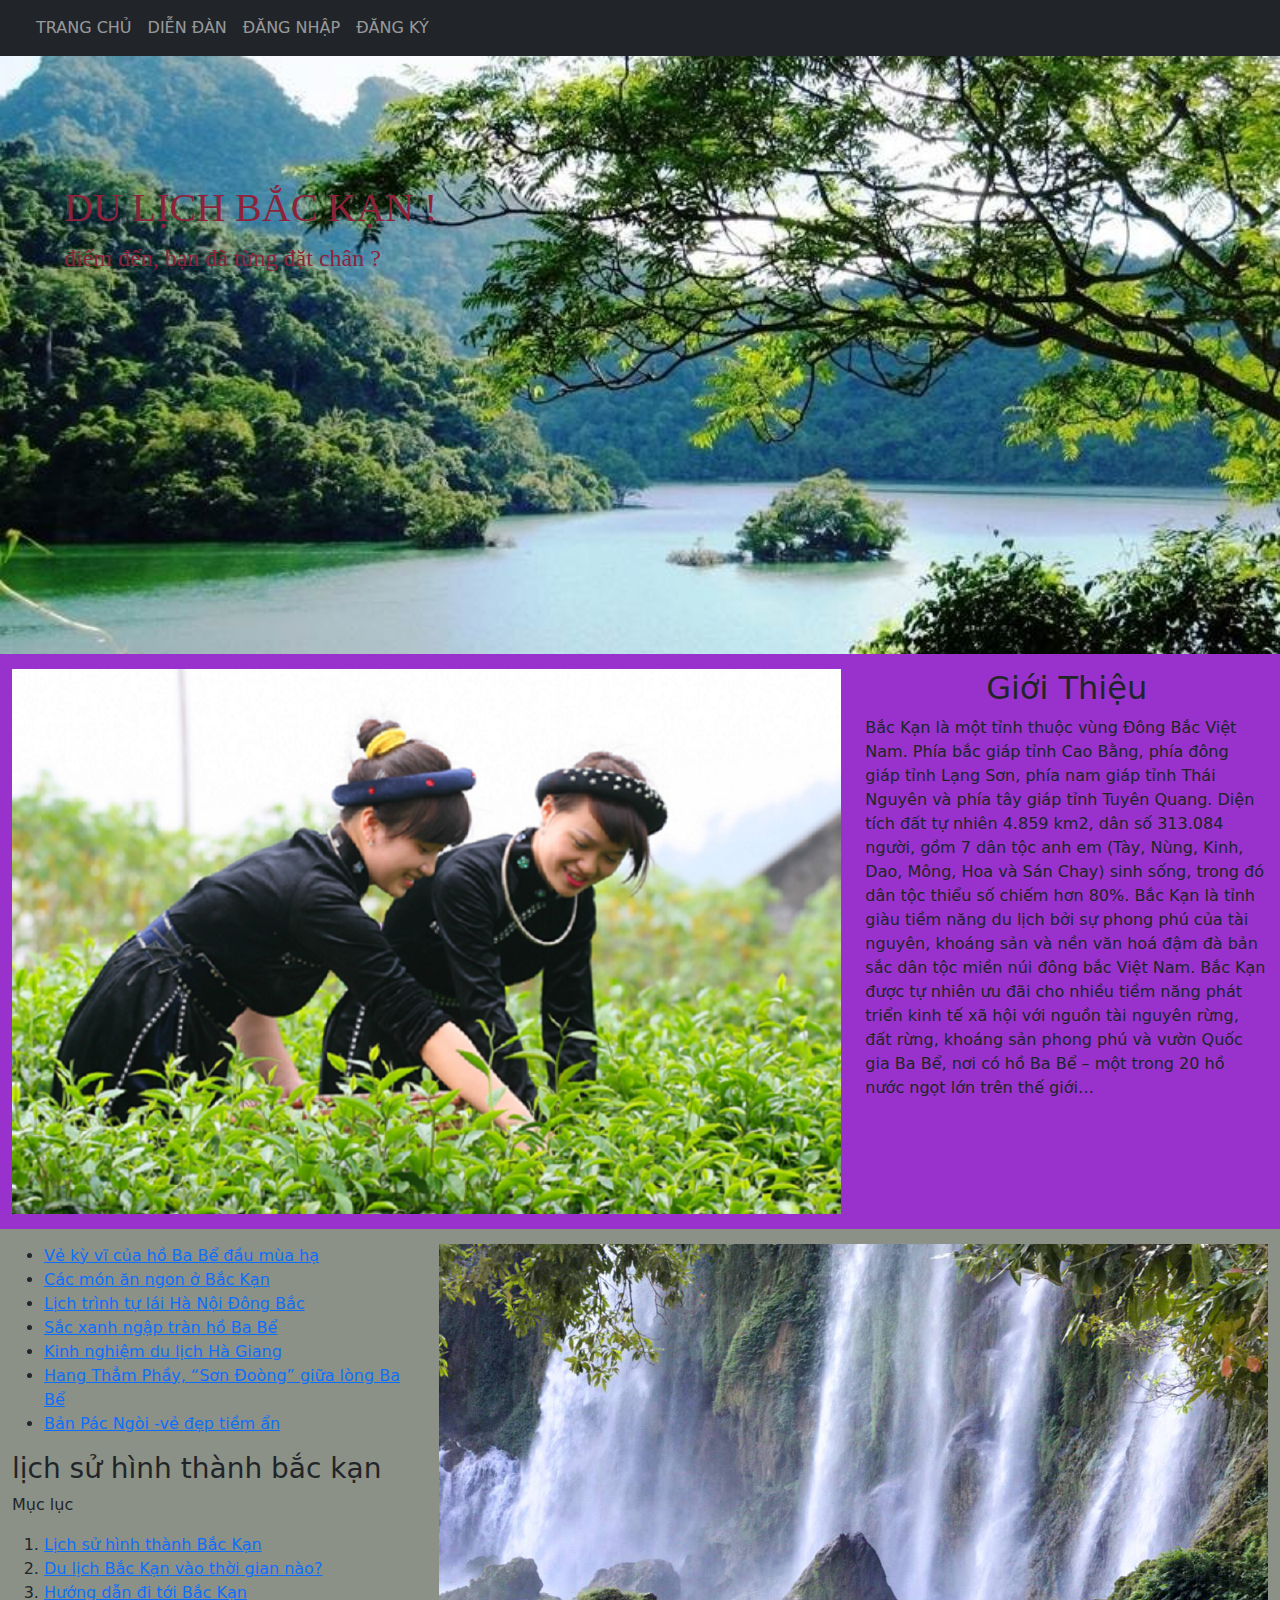
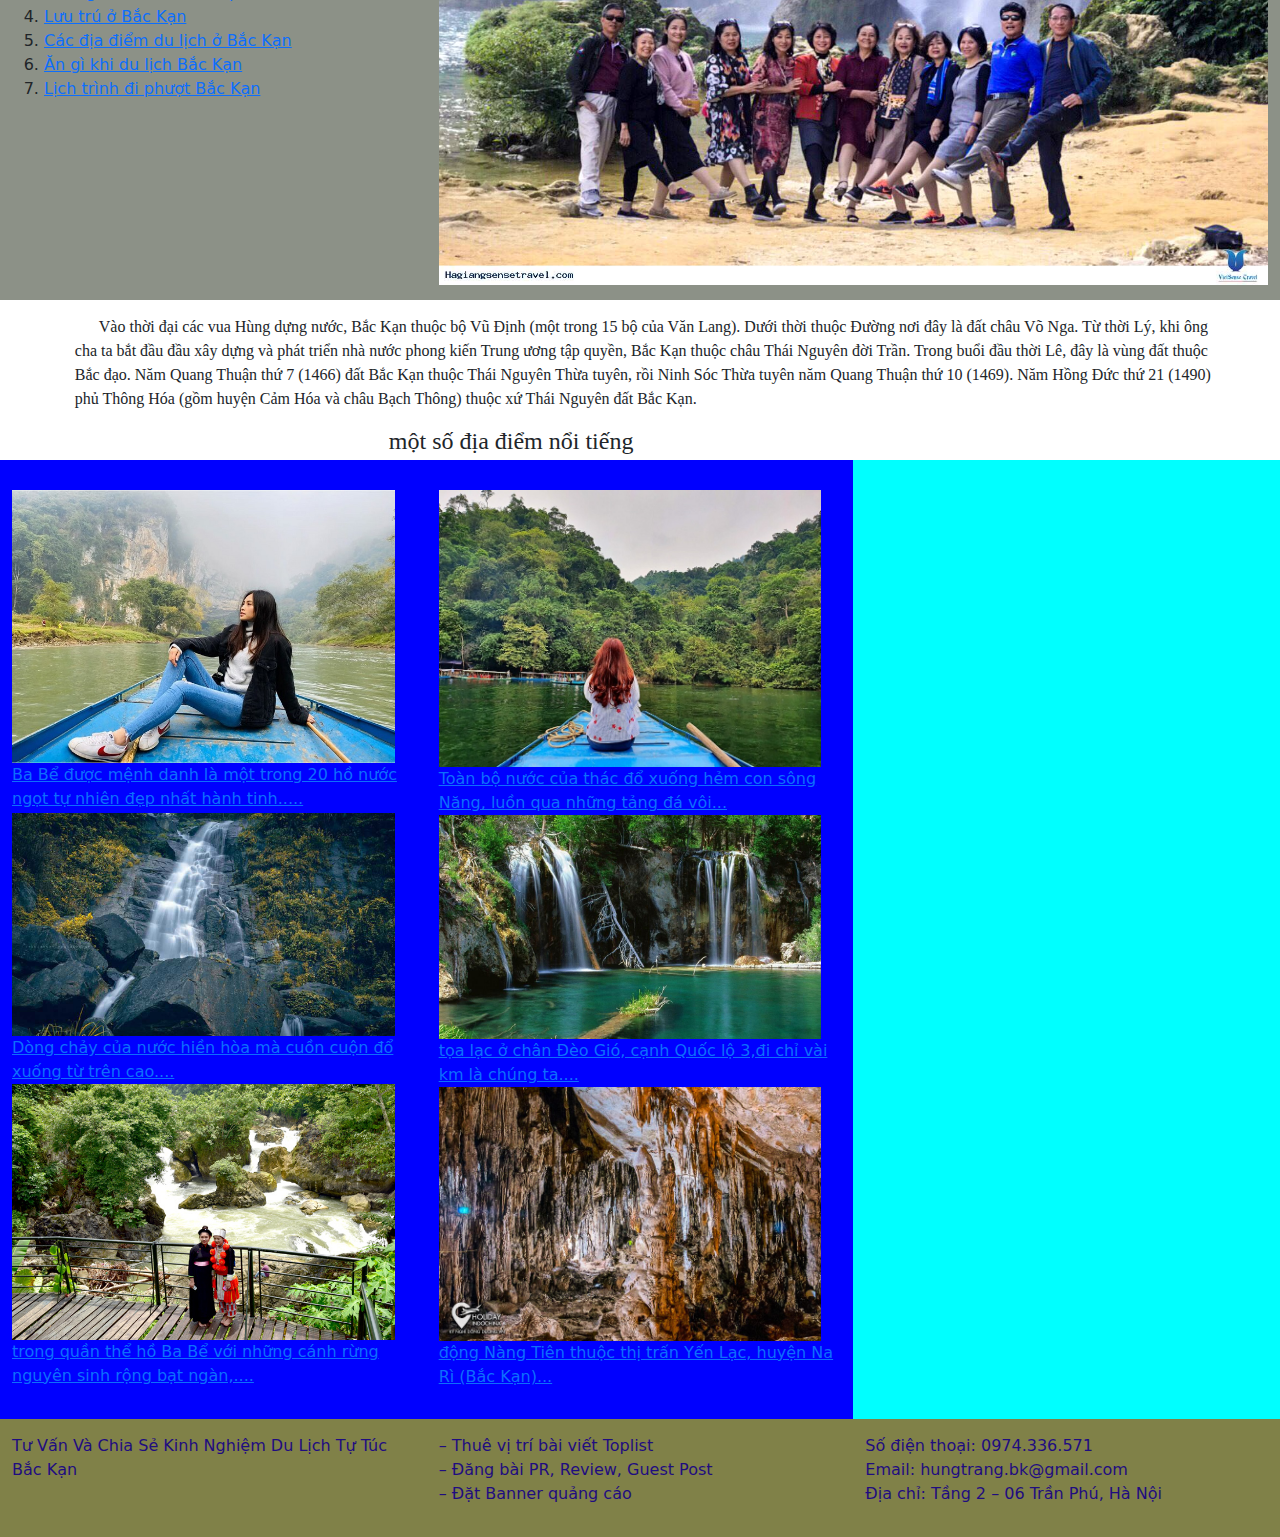
<file: index.html>
<!DOCTYPE html>
<html>
  <head>
    <title>project4</title>
    <meta charset="utf-8" />
    <link href="css/mobile.css" rel="stylesheet" type="text/css" />
    <meta name="viewport" content="width=device-width, initial-scale=1" />
    <link href="css/table.css" rel="stylesheet" type="text/css" />
    <link href="css/pc.css" rel="stylesheet" type="text/css" />
    <link rel="preconnect" href="https://fonts.googleapis.com" />
    <link rel="preconnect" href="https://fonts.gstatic.com" crossorigin />
    <link
      href="https: //fonts.googleapis.com/css2? family = Lora: ital @ 1 & display = swap "
      rel=" stylesheet "
    />
    <link
      href="https://cdn.jsdelivr.net/npm/bootstrap@5.1.3/dist/css/bootstrap.min.css"
      rel="stylesheet"
    />
    <link rel="preconnect" href="https://fonts.googleapis.com" />
    <link rel="preconnect" href="https://fonts.gstatic.com" crossorigin />
    <link
      href="https: //fonts.googleapis.com/css2? family = Lora: ital @ 1 &family = Roboto + Slab: wght @ 300 & display = swap "
      rel=" stylesheet "
    />
  </head>
  <body>
    <div class="menu">
      <nav class="navbar navbar-expand-lg navbar-dark bg-dark">
        <div class="container-fluid">
          <a class="navbar-brand" href="#"></a>
          <button
            class="navbar-toggler"
            type="button"
            data-bs-toggle="collapse"
            data-bs-target="#navbarSupportedContent"
            aria-controls="navbarSupportedContent"
            aria-expanded="false"
            aria-label="Toggle navigation"
          >
            <span class="navbar-toggler-icon"></span>
          </button>
          <div class="collapse navbar-collapse" id="navbarSupportedContent">
            <ul class="navbar-nav me-auto mb-2 mb-lg-0">
              <li class="nav-item">
                <a class="nav-link" aria-current="page" href="index.html"
                  >Trang chủ</a
                >
              </li>
              <li class="nav-item">
                <a class="nav-link" href="">diễn đàn</a>
              </li>
              <li class="nav-item">
                <a class="nav-link" href="project2/login.html" target="_blank"
                  >đăng nhập</a
                >
              </li>
              <li class="nav-item">
                <a class="nav-link" href="lk2.html">đăng ký</a>
              </li>
            </ul>
          </div>
        </div>
      </nav>
    </div>
    <div class="absolute">
      <h1>DU LỊCH BẮC KẠN !</h1>
      <p>điểm đến, bạn đã từng đặt chân ?</p>
    </div>
    <img class="margin1" src="image/banner.png" width="100%" height="auto" />
    <div class="container-fluid one">
      <div class="row">
        <div class="col-md-8 side-img">
          <img class="margin2" src="image/marge2.jpg" />
        </div>
        <div class="col-lg-4 col-sm-12 main">
          <h2>Giới Thiệu</h2>
          <p>
            Bắc Kạn là một tỉnh thuộc vùng Đông Bắc Việt Nam. Phía bắc giáp tỉnh
            Cao Bằng, phía đông giáp tỉnh Lạng Sơn, phía nam giáp tỉnh Thái
            Nguyên và phía tây giáp tỉnh Tuyên Quang. Diện tích đất tự nhiên
            4.859 km2, dân số 313.084 người, gồm 7 dân tộc anh em (Tày, Nùng,
            Kinh, Dao, Mông, Hoa và Sán Chay) sinh sống, trong đó dân tộc thiểu
            số chiếm hơn 80%. Bắc Kạn là tỉnh giàu tiềm năng du lịch bởi sự
            phong phú của tài nguyên, khoáng sản và nền văn hoá đậm đà bản sắc
            dân tộc miền núi đông bắc Việt Nam. Bắc Kạn được tự nhiên ưu đãi cho
            nhiều tiềm năng phát triển kinh tế xã hội với nguồn tài nguyên rừng,
            đất rừng, khoáng sản phong phú và vườn Quốc gia Ba Bể, nơi có hồ Ba
            Bể – một trong 20 hồ nước ngọt lớn trên thế giới…
          </p>
        </div>
      </div>
    </div>
    <div class="container-fluid khung">
      <div class="row">
        <div class="col-s-6 col-md-4">
          <ul>
            <li>
              <a href="Project3/index.html">Vẻ kỳ vĩ của hồ Ba Bể đầu mùa hạ</a>
            </li>
            <li><a href="Project1/index.html">Các món ăn ngon ở Bắc Kạn</a></li>
            <li><a href="lk2.html">Lịch trình tự lái Hà Nội Đông Bắc</a></li>
            <li><a href="lk2.html">Sắc xanh ngập tràn hồ Ba Bể</a></li>
            <li><a href="lk2.html">Kinh nghiệm du lịch Hà Giang</a></li>
            <li>
              <a href="lk2.html">Hang Thẳm Phầy, “Sơn Đoòng” giữa lòng Ba Bể</a>
            </li>
            <li>
              <a href="project4/index.html">Bản Pác Ngòi -vẻ đẹp tiềm ẩn</a>
            </li>
          </ul>
          <h3>lịch sử hình thành bắc kạn</h3>
          <p>Mục lục</p>
          <ol>
            <li><a href=""> Lịch sử hình thành Bắc Kạn</a></li>
            <li><a href=""> Du lịch Bắc Kạn vào thời gian nào?</a></li>
            <li><a href=""> Hướng dẫn đi tới Bắc Kạn</a></li>
            <li><a href=""> Lưu trú ở Bắc Kạn</a></li>
            <li><a href=""> Các địa điểm du lịch ở Bắc Kạn</a></li>
            <li><a href=""> Ăn gì khi du lịch Bắc Kạn</a></li>
            <li><a href="">Lịch trình đi phượt Bắc Kạn</a></li>
          </ol>
        </div>
        <div class="col-s-6 col-md-8">
          <img class="miu" src="image/img1.jpg" miu />
        </div>
      </div>
    </div>
    <div class="container-fluid">
      <div class="row sử">
        <div class="col-md-12">
          <p>
            Vào thời đại các vua Hùng dựng nước, Bắc Kạn thuộc bộ Vũ Định (một
            trong 15 bộ của Văn Lang). Dưới thời thuộc Đường nơi đây là đất châu
            Võ Nga. Từ thời Lý, khi ông cha ta bắt đầu đầu xây dựng và phát
            triển nhà nước phong kiến Trung ương tập quyền, Bắc Kạn thuộc châu
            Thái Nguyên đời Trần. Trong buổi đầu thời Lê, đây là vùng đất thuộc
            Bắc đạo. Năm Quang Thuận thứ 7 (1466) đất Bắc Kạn thuộc Thái Nguyên
            Thừa tuyên, rồi Ninh Sóc Thừa tuyên năm Quang Thuận thứ 10 (1469).
            Năm Hồng Đức thứ 21 (1490) phủ Thông Hóa (gồm huyện Cảm Hóa và châu
            Bạch Thông) thuộc xứ Thái Nguyên đất Bắc Kạn.
          </p>
          <h4>một số địa điểm nổi tiếng</h4>
        </div>
      </div>
    </div>
    <div class="container-fluid box">
      <div class="row">
        <div class="co-s-6 col-md-8">
          <div class="row">
            <div class="col-md-6 box">
              <img src="image/hồ ba bể.jpg" width="95%" />
              <figcaption>
                <a href=""
                  >Ba Bể được mệnh danh là một trong 20 hồ nước ngọt tự nhiên
                  đẹp nhất hành tinh.....</a
                >
              </figcaption>
              <img class="img1" src="image/thác bạc.jpg" width="95%" />
              <figcaption>
                <a href=""
                  >Dòng chảy của nước hiền hòa mà cuồn cuộn đổ xuống từ trên
                  cao....</a
                >
              </figcaption>
              <img src="image/thác đầu đẳng.jpg" width="95%" />
              <figcaption>
                <a href=""
                  >trong quần thể hồ Ba Bể với những cánh rừng nguyên sinh rộng
                  bạt ngàn,....</a
                >
              </figcaption>
            </div>
            <div class="col-md-6 box">
              <img src="image/ao-tien.jpg" width="95%" />
              <figcaption>
                <a href=""
                  >Toàn bộ nước của thác đổ xuống hẻm con sông Năng, luồn qua
                  những tảng đá vôi...</a
                >
              </figcaption>
              <img src="image/tnk.jpg" width="95%" />
              <figcaption>
                <a href="">
                  tọa lạc ở chân Đèo Gió, cạnh Quốc lộ 3,đi chỉ vài km là chúng
                  ta....</a
                >
              </figcaption>
              <img src="image/dnt.jpg" width="95%" />
              <figcaption>
                <a href=""
                  >động Nàng Tiên thuộc thị trấn Yến Lạc, huyện Na Rì (Bắc
                  Kạn)...</a
                >
              </figcaption>
            </div>
          </div>
        </div>
        <div class="col-s 6 col-md-4 video">
          <iframe
            class="video1"
            width="95%"
            height="19.5%"
            src="https://www.youtube.com/embed/CFk4ir0tGP0"
            title="YouTube video player"
            frameborder="0"
            allow="accelerometer; autoplay; clipboard-write; encrypted-media; gyroscope; picture-in-picture"
            allowfullscreen
          ></iframe>
          <iframe
            class="video1"
            width="95%"
            height="19.5%"
            src="https://www.youtube.com/embed/DTJjFPMVt04"
            title="YouTube video player"
            frameborder="0"
            allow="accelerometer; autoplay; clipboard-write; encrypted-media; gyroscope; picture-in-picture"
            allowfullscreen
          ></iframe>
          <iframe
            class="video1"
            width="95%"
            height="19.5%"
            src="https://www.youtube.com/embed/ydcwRNWOxik"
            title="YouTube video player"
            frameborder="0"
            allow="accelerometer; autoplay; clipboard-write; encrypted-media; gyroscope; picture-in-picture"
            allowfullscreen
          ></iframe>
          <iframe
            class="video1"
            width="95%"
            height="19.5%"
            src="https://www.youtube.com/embed/Ib1HkhLC1_0"
            title="YouTube video player"
            frameborder="0"
            allow="accelerometer; autoplay; clipboard-write; encrypted-media; gyroscope; picture-in-picture"
            allowfullscreen
          ></iframe>
          <iframe
            class="video1"
            width="95%"
            height="19.5%"
            src="https://www.youtube.com/embed/8wwdVeKZ8K8?start=7"
            title="YouTube video player"
            frameborder="0"
            allow="accelerometer; autoplay; clipboard-write; encrypted-media; gyroscope; picture-in-picture"
            allowfullscreen
          ></iframe>
        </div>
      </div>
    </div>
    <div class="container-fluid footer">
      <div class="row">
        <div class="col-md-4">
          <p>Tư Vấn Và Chia Sẻ Kinh Nghiệm Du Lịch Tự Túc Bắc Kạn</p>
        </div>
        <div class="col-md-4">
          <p>
            – Thuê vị trí bài viết Toplist<br />
            – Đăng bài PR, Review, Guest Post <br />– Đặt Banner quảng cáo
          </p>
        </div>
        <div class="col-md-4">
          <p>
            Số điện thoại: 0974.336.571 <br />
            Email: hungtrang.bk@gmail.com<br />
            Địa chỉ: Tầng 2 – 06 Trần Phú, Hà Nội
          </p>
        </div>
      </div>
    </div>
    <script src="https://cdn.jsdelivr.net/npm/bootstrap@5.1.3/dist/js/bootstrap.bundle.min.js"></script>
  </body>
</html>
</file>
<file: css/mobile.css>
* {
  box-sizing: border-box;
} 
body{
  font-family: 'Roboto Slab', serif;

}

[class*="col-"] {
  float: left;
  padding: 15px;
  width: 100%;
}
.absolute{position: absolute;
  color:rgb(12, 102, 182);
  margin-left :60px;
  margin-top :170px;
  font-size: 150%;
  }
  .menu li{text-transform: uppercase;}
  .sử p{
    text-indent: 1.5em ;
    margin: left 3%;
    margin-right: 3%;
 }
  body{font-family: 'Lora', serif;}
/* for mobile: */
@media only screen and (max-width: 767px) {
  img{margin-left: 1%;}
  .margin1{display: none;}
  .margin2{display: none;}
  .absolute{
    color: #0c3d5e;
    margin-left :20%;
    font-size: 150%;
    position:static;
  }
  h4{text-align: center;}
  .miu{display: none;}
  .sử p{margin-left: 4%;}
  .div itrame{height: 300px;}
  .col-s {
    width: 50%;
    margin-left: 3%;}
}
.footer{color:rgb(31, 13, 128)}
.menu{
  background-color: rgb(204, 161, 19);
  max-width: 100%;
}
.nav-item{
  text-transform: uppercase;
  color: rgb(83, 12, 110);
}
div> h2{
    
  text-align: center;
}
</file>
<file: css/table.css>
[class*="col-s-"] {
  float: left;
  padding: 15px;
  width: 100%;
}
.box{margin-top: -1.5%;}
  @media only screen and (min-width: 768px) {
    /* For tablets: */
    
    .absolute{color:blueviolet}
    .miu{width: 100%;}
   .margin2{display: none;}
  .menu{background-color: lightpink;}
   .sử p{
     text-indent: 1.5em;
     margin-left: 5%;
     margin-right: 3%;
     font-family: 'Lora', serif;
  }
  .img1{padding-top: 2.3px;}
  .khung {background-color: rgb(140, 145, 135);
  }
.main{width: auto;}

  }
</file>
<file: css/pc.css>
* {
  box-sizing: border-box;
}
[class*="col-md-"] {
  float: left;
  padding: 15px;
  width: 100%;
}
@media only screen and (min-width: 992px) {
  /* For desktop: */
  body {
    background-color: burlywood;
  }
  .margin1 {
    display: block;
  }
  .margin2 {
    display: block;
  }
  .absolute {
    position: absolute;
    color: #8d233a;
    margin-left: 5%;
    margin-top: 10%;
    font-size: 150%;
    font-family: "Lora", serif;
  }
  .margin2 {
    width: 100%;
  }
  .miu {
    width: 100%;
  }
  .container {
    margin: auto;
  }

  h4 {
    margin: 0 30% 0 30%;
    font-family: "Lora", serif;
    font-size: 160%;
  }
  body {
    background-color: burlywood;
    margin: 10px;
  }
  .footer {
    background-color: rgb(128, 129, 72);
    margin: auto;
  }
  .row::after {
    content: "";
    clear: both;
    display: block;
  }
  .footer::after {
    content: "";
    clear: both;
    display: block;
  }

  .box {
    background-color: blue;
  }
  .cont::after {
    content: "";
    clear: both;
    display: block;
  }
  .one {
    background-color: darkorchid;
  }
  .video {
    padding-top: 15px;
    background-color: aqua;
    margin-top: 20px;
  }
  .video1 {
    margin-left: 2%;
  }
}
</file>
